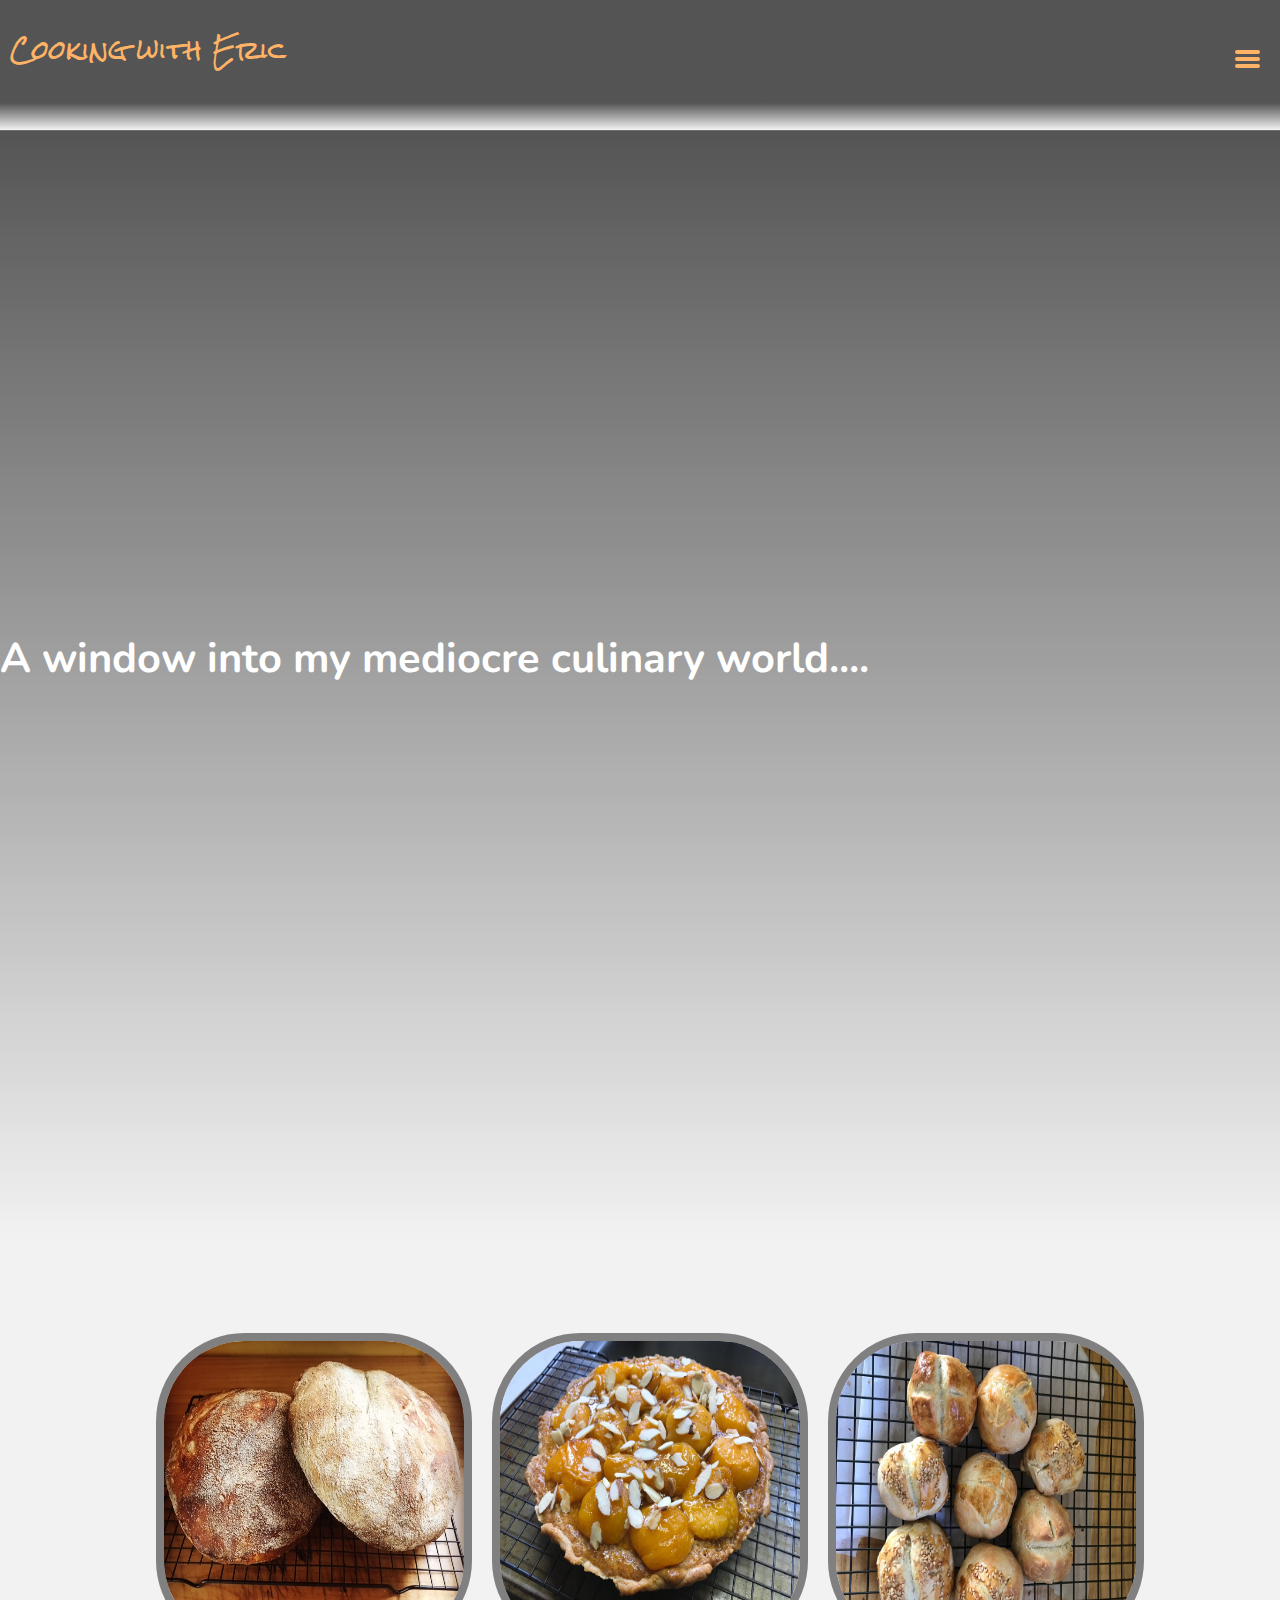
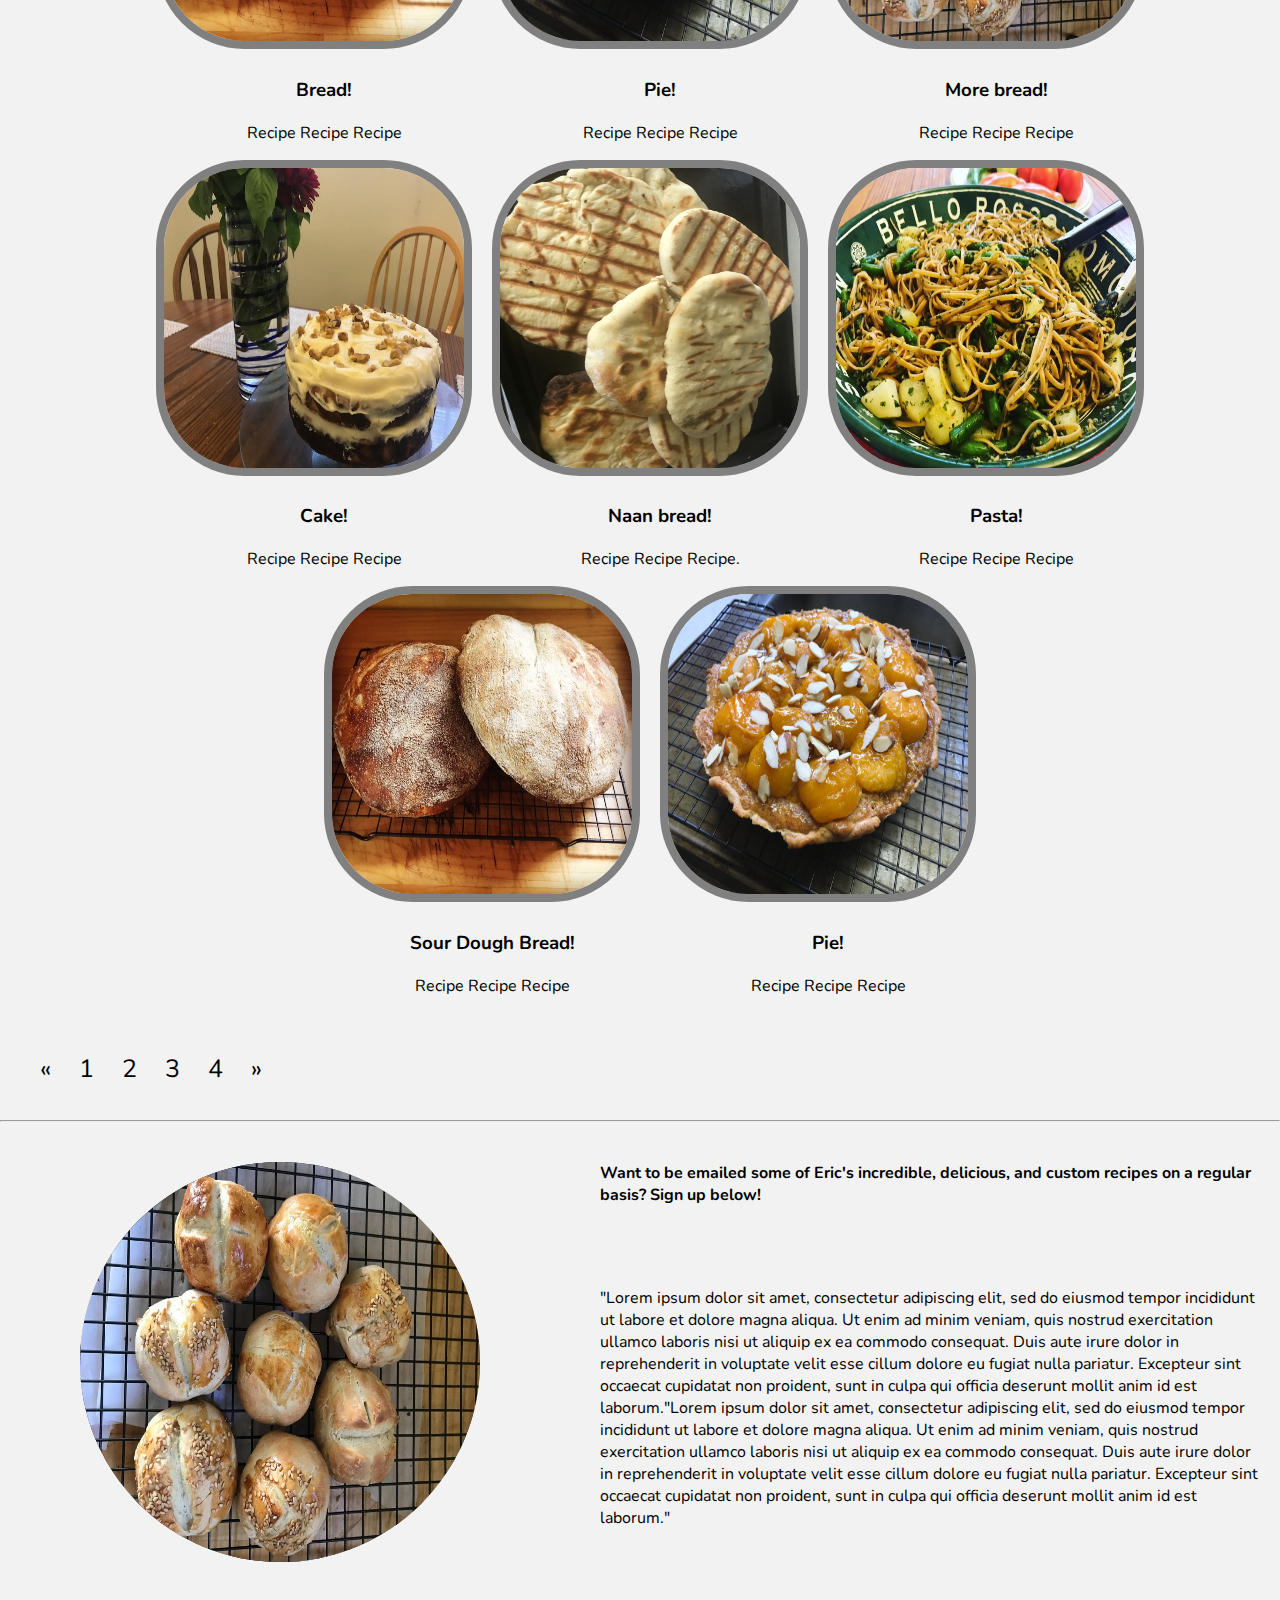
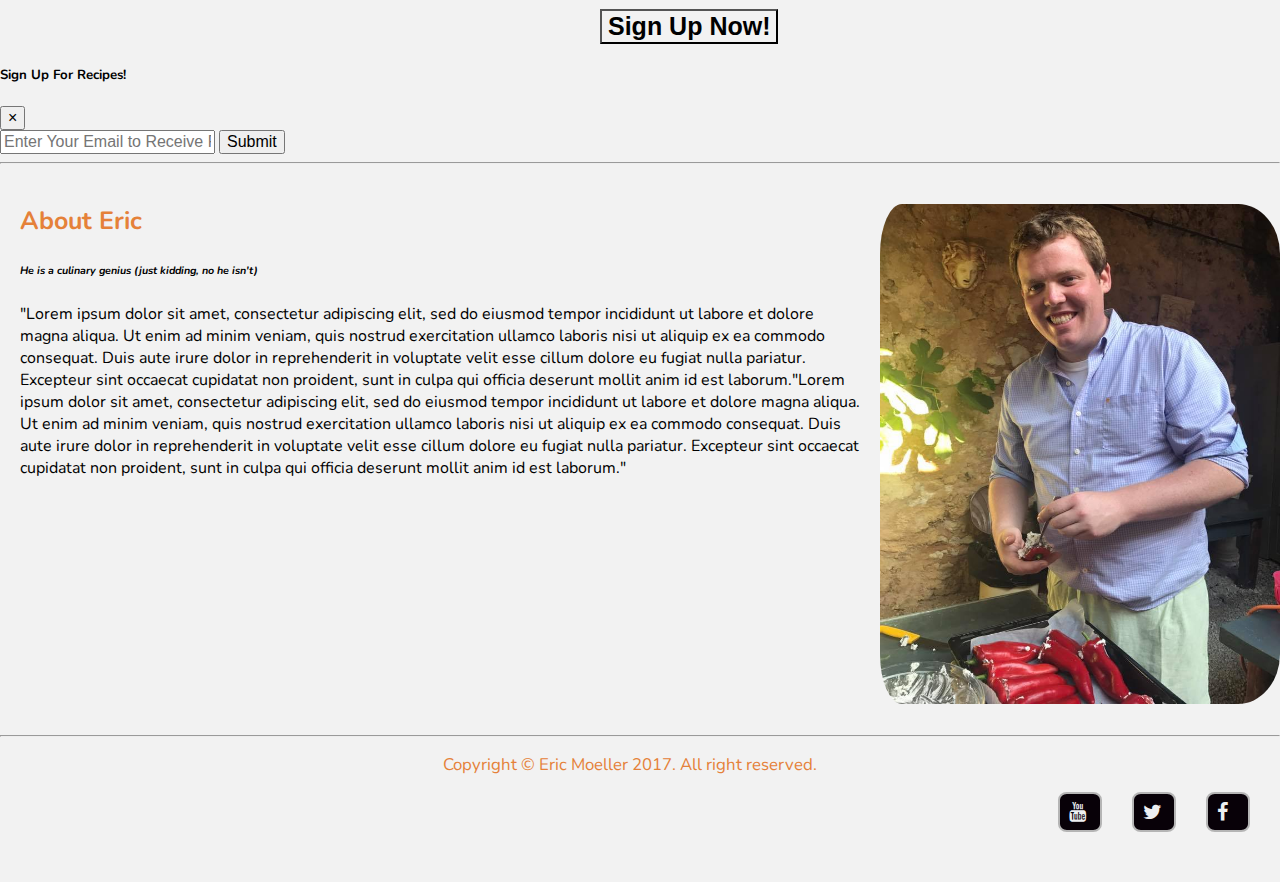
<file: index.html>
<!DOCTYPE html>
<html>
<title>Eric Code Louisville Project</title>

    
    <head>
        <meta charset="utf-8">

        <title>Eric Moeller | Expert Chef</title>
        <link rel="stylesheet" href="normalize.css">
        <link href='http://fonts.googleapis.com/css?family=Nunito' rel='stylesheet' type='text/css'>
        <link href="https://fonts.googleapis.com/css?family=Rock+Salt" rel="stylesheet">
        <link rel="stylesheet" href="https://maxcdn.bootstrapcdn.com/bootstrap/4.0.0-beta/css/bootstrap.min.css" integrity="sha384-/Y6pD6FV/Vv2HJnA6t+vslU6fwYXjCFtcEpHbNJ0lyAFsXTsjBbfaDjzALeQsN6M" crossorigin="anonymous">
        <link rel="stylesheet" href="https://maxcdn.bootstrapcdn.com/font-awesome/4.7.0/css/font-awesome.min.css">
        <link rel="stylesheet" href="stylesheet.css">

    </head>
    
    <body>
        
<!-- Header and nav bar -->

        <header class="main-header">
            
            <div class="title"><a href="#">Cooking with Eric</a></div>


            
            <div class="menu-links">
                <ul class="toggle-menu">
                    <li class="toggle">
                        <span class="toggle-menu-bar"></span>
                        <span class="toggle-menu-bar"></span>
                        <span class="toggle-menu-bar"></span>
                    </li>
                    <li class="content" style="display: none;">
                        <ul>
                          <li><a href="#aboutline">Who Is Eric?</a></li>
                          <li><a href="#recipesline">Recipes!</a></li>
                          <li><a href="#footerline">Contact</a></li>
                        </ul>
                    </li>
                </ul>
            </div>
                            
        </header>
        
<!-- !BACKGROUND IMAGE! -->
        
      <section id="welcome">
        <div class="row fade-up">
          <div class="col d-flex flex-column justify-content-around fade-up">
            <h4 id="welcometext" class="text-center">A window into my mediocre culinary world....</h4>
          </div>
        </div>
      </section>


    <!-- !PAGE CONTENT! -->

     <!--Photo Grid-->
        
        <ul class="container-top" id="images">

                <li>
                <a href="img/sourdough.jpg"><img src="img/sourdough.jpg" alt="bread"></a>
                <h3>Bread!</h3>
                <p>Recipe Recipe Recipe</p>
            </li>
            <li>
                <a href="img/apricot-tart.jpg"><img src="img/apricot-tart.jpg" alt="tart"></a>
                <h3>Pie!</h3>
                <p>Recipe Recipe Recipe</p>
            </li>
            <li>
                <a href="img/brotchen.jpg"><img src="img/brotchen.jpg" alt="bread"></a>
                <h3>More bread!</h3>
                <p>Recipe Recipe Recipe</p>
            </li>
            <li>
                <a href="img/hummingbird-cake.jpg"><img src="img/hummingbird-cake.jpg" alt="cake"></a>
                <h3>Cake!</h3>
                <p>Recipe Recipe Recipe</p>
            </li>
            <li>
                <a href="img/naan.jpg"><img src="img/naan.jpg" alt="naan"></a>
                <h3>Naan bread!</h3>
                <p>Recipe Recipe Recipe.</p>
            </li>
            <li>
                <a href="img/pasta.JPG"><img src="img/pasta.JPG" alt="pasta"></a>
                <h3>Pasta!</h3>
                <p>Recipe Recipe Recipe</p>
            </li>
            <li>
                <a href="img/sourdough.jpg"><img src="img/sourdough.jpg" alt="bread"></a>
                <h3>Sour Dough Bread!</h3>
                <p>Recipe Recipe Recipe</p>
            </li>
            <li>
                <a href="img/apricot-tart.jpg"><img src="img/apricot-tart.jpg" alt="tart"></a>
                <h3>Pie!</h3>
                <p>Recipe Recipe Recipe</p>
            </li>

        </ul>
        


<!--Pagination-->


    <div class="text-center">
        <ul class="page">
            <a href="#">«</a>

            <a href="#">1</a>

            <a href="#">2</a>

            <a href="#">3</a>

            <a href="#">4</a>

            <a href="#">»</a>
        </ul>
    </div>
    
    
        
    <!--Recipes -->
    
    <hr id="recipe_line" >
        
    <div id="rotate">
        <div id="rotating-item-wrapper">
            <img class="rotating-item" src="img/hummingbird-cake.jpg" alt="hummingbird cake" >
            <img class="rotating-item" src="img/apples.JPG" alt="hummingbird cake" >
            <img class="rotating-item" src="img/brotchen.jpg"t="hummingbird cake" >
        </div>
    </div>
    
    <div class="recipes" id="recipesline">
        <h4><b>Want to be emailed some of Eric's incredible, delicious, and custom recipes on a regular basis? Sign up below!</b></h4><br><br>
        <p>"Lorem ipsum dolor sit amet, consectetur adipiscing elit, sed do eiusmod tempor incididunt ut labore et dolore magna aliqua. Ut enim ad minim veniam, quis nostrud exercitation ullamco laboris nisi ut aliquip ex ea commodo consequat. Duis aute irure dolor in reprehenderit in voluptate velit esse cillum dolore eu fugiat nulla pariatur. Excepteur sint occaecat cupidatat non proident, sunt in culpa qui officia deserunt mollit anim id est laborum."Lorem ipsum dolor sit amet, consectetur adipiscing elit, sed do eiusmod tempor incididunt ut labore et dolore magna aliqua. Ut enim ad minim veniam, quis nostrud exercitation ullamco laboris nisi ut aliquip ex ea commodo consequat. Duis aute irure dolor in reprehenderit in voluptate velit esse cillum dolore eu fugiat nulla pariatur. Excepteur sint occaecat cupidatat non proident, sunt in culpa qui officia deserunt mollit anim id est laborum."</p>
    </div>
        
        
    <button type="button" class="btn btn-primary col-lg-12" data-toggle="modal" data-target="#signup">
      Sign Up Now!
    </button>
 

        
<!--=====================================
MODAL
=====================================-->


<div class="modal fade" id="signup" tabindex="-1" role="dialog" aria-labelledby="exampleModalLabel" aria-hidden="true">
  <div class="modal-dialog" role="document">
    <div class="modal-content">
      <div class="modal-header">
        <h5 class="modal-title" id="ModalLabel">Sign Up For Recipes!</h5>
        <button type="button" class="close" data-dismiss="modal" aria-label="Close">
          <span aria-hidden="true">&times;</span>
        </button>
      </div>
    <div id="email" class="col-lg-12 mx-auto">
        <div class="input-group">
            <input type="text" class="form-control" placeholder="Enter Your Email to Receive Recipes!" aria-label="Search for...">
            <span class="input-group-btn">
                <button class="btn btn-secondary" type="button" id="button">Submit</button>
            </span>
        </div>
    </div>
      <div class="modal-footer">
      </div>
    </div>
  </div>
</div>

<!-- About Section --> 

    <hr id="about_line">
    <div class="about">                
        <img src="img/about_eric.jpg" class="eric" alt="Sandwich">
            <div class="about_text">  
                <h3><a id="aboutline">About Eric</a></h3>

                <div>
                    <h6><i>He is a culinary genius (just kidding, no he isn't)</i></h6>
                        <p>"Lorem ipsum dolor sit amet, consectetur adipiscing elit, sed do eiusmod tempor incididunt ut labore et dolore magna aliqua. Ut enim ad minim veniam, quis nostrud exercitation ullamco laboris nisi ut aliquip ex ea commodo consequat. Duis aute irure dolor in reprehenderit in voluptate velit esse cillum dolore eu fugiat nulla pariatur. Excepteur sint occaecat cupidatat non proident, sunt in culpa qui officia deserunt mollit anim id est laborum."Lorem ipsum dolor sit amet, consectetur adipiscing elit, sed do eiusmod tempor incididunt ut labore et dolore magna aliqua. Ut enim ad minim veniam, quis nostrud exercitation ullamco laboris nisi ut aliquip ex ea commodo consequat. Duis aute irure dolor in reprehenderit in voluptate velit esse cillum dolore eu fugiat nulla pariatur. Excepteur sint occaecat cupidatat non proident, sunt in culpa qui officia deserunt mollit anim id est laborum."</p>
                </div>
            </div>
        </div>


<!-- Footer -->
        <hr id="footer_line">
        <footer class="footer">
            <div class="content-wrapper footer-bottom mt-auto">
                <div class="clearfix">
                    <p><a id="footerline"> Copyright © Eric Moeller 2017. All right reserved. </a></p>
                    <div>
                        <ul class="social">
                            <li> <a href="#"> <i class=" fa fa-facebook">   </i> </a> </li>
                            <li> <a href="#"> <i class="fa fa-twitter">   </i> </a> </li>

                            <li> <a href="#"> <i class="fa fa-youtube">   </i> </a> </li>
                        </ul>
                    </div>
                </div>
            </div>
        </footer>


  
        <script src="https://code.jquery.com/jquery-3.2.1.min.js" integrity="sha256-hwg4gsxgFZhOsEEamdOYGBf13FyQuiTwlAQgxVSNgt4=" crossorigin="anonymous"></script>
        <script src="https://cdnjs.cloudflare.com/ajax/libs/popper.js/1.12.3/umd/popper.min.js" integrity="sha384-vFJXuSJphROIrBnz7yo7oB41mKfc8JzQZiCq4NCceLEaO4IHwicKwpJf9c9IpFgh" crossorigin="anonymous"></script>
        <script src="https://maxcdn.bootstrapcdn.com/bootstrap/4.0.0-beta.2/js/bootstrap.min.js" integrity="sha384-alpBpkh1PFOepccYVYDB4do5UnbKysX5WZXm3XxPqe5iKTfUKjNkCk9SaVuEZflJ" crossorigin="anonymous"></script>
        <script src="scripts/parallax.min.js"></script>
        <script src="scripts/script.js"></script>
    </body>
</html>
</file>
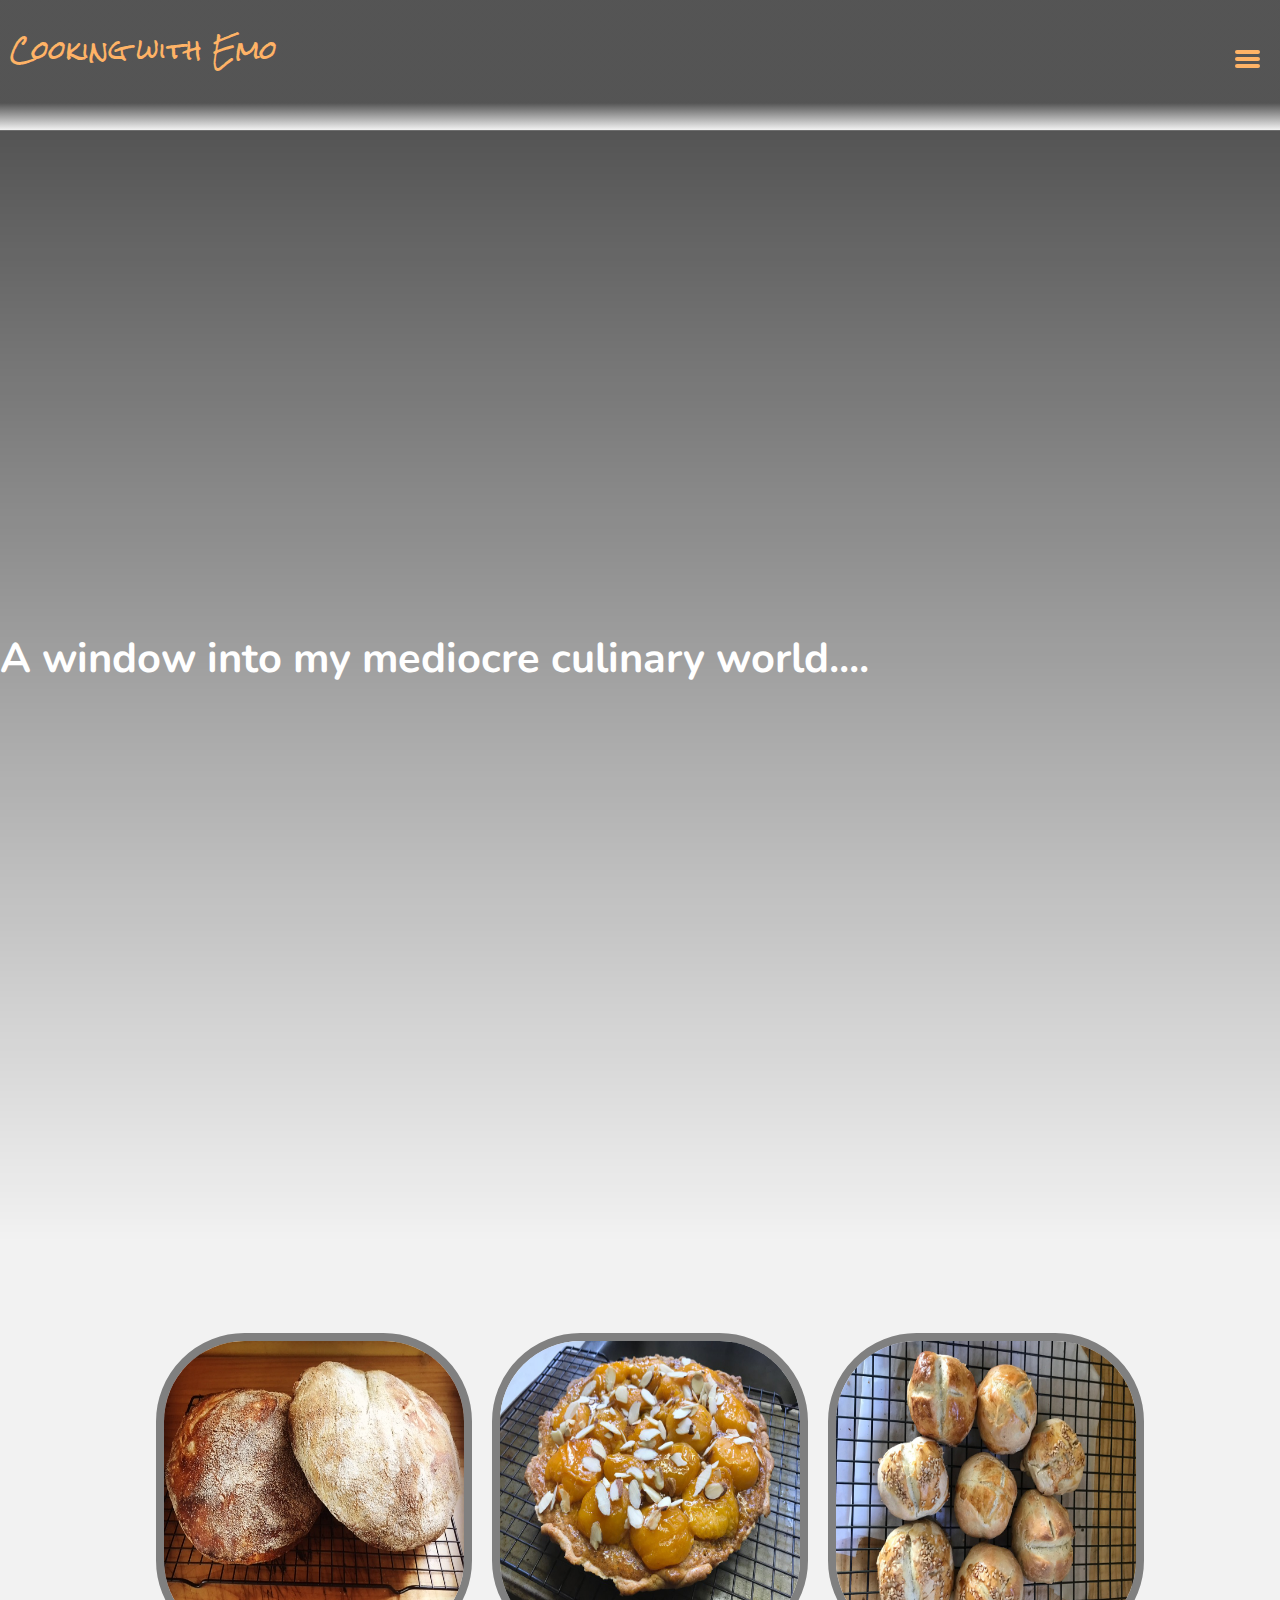
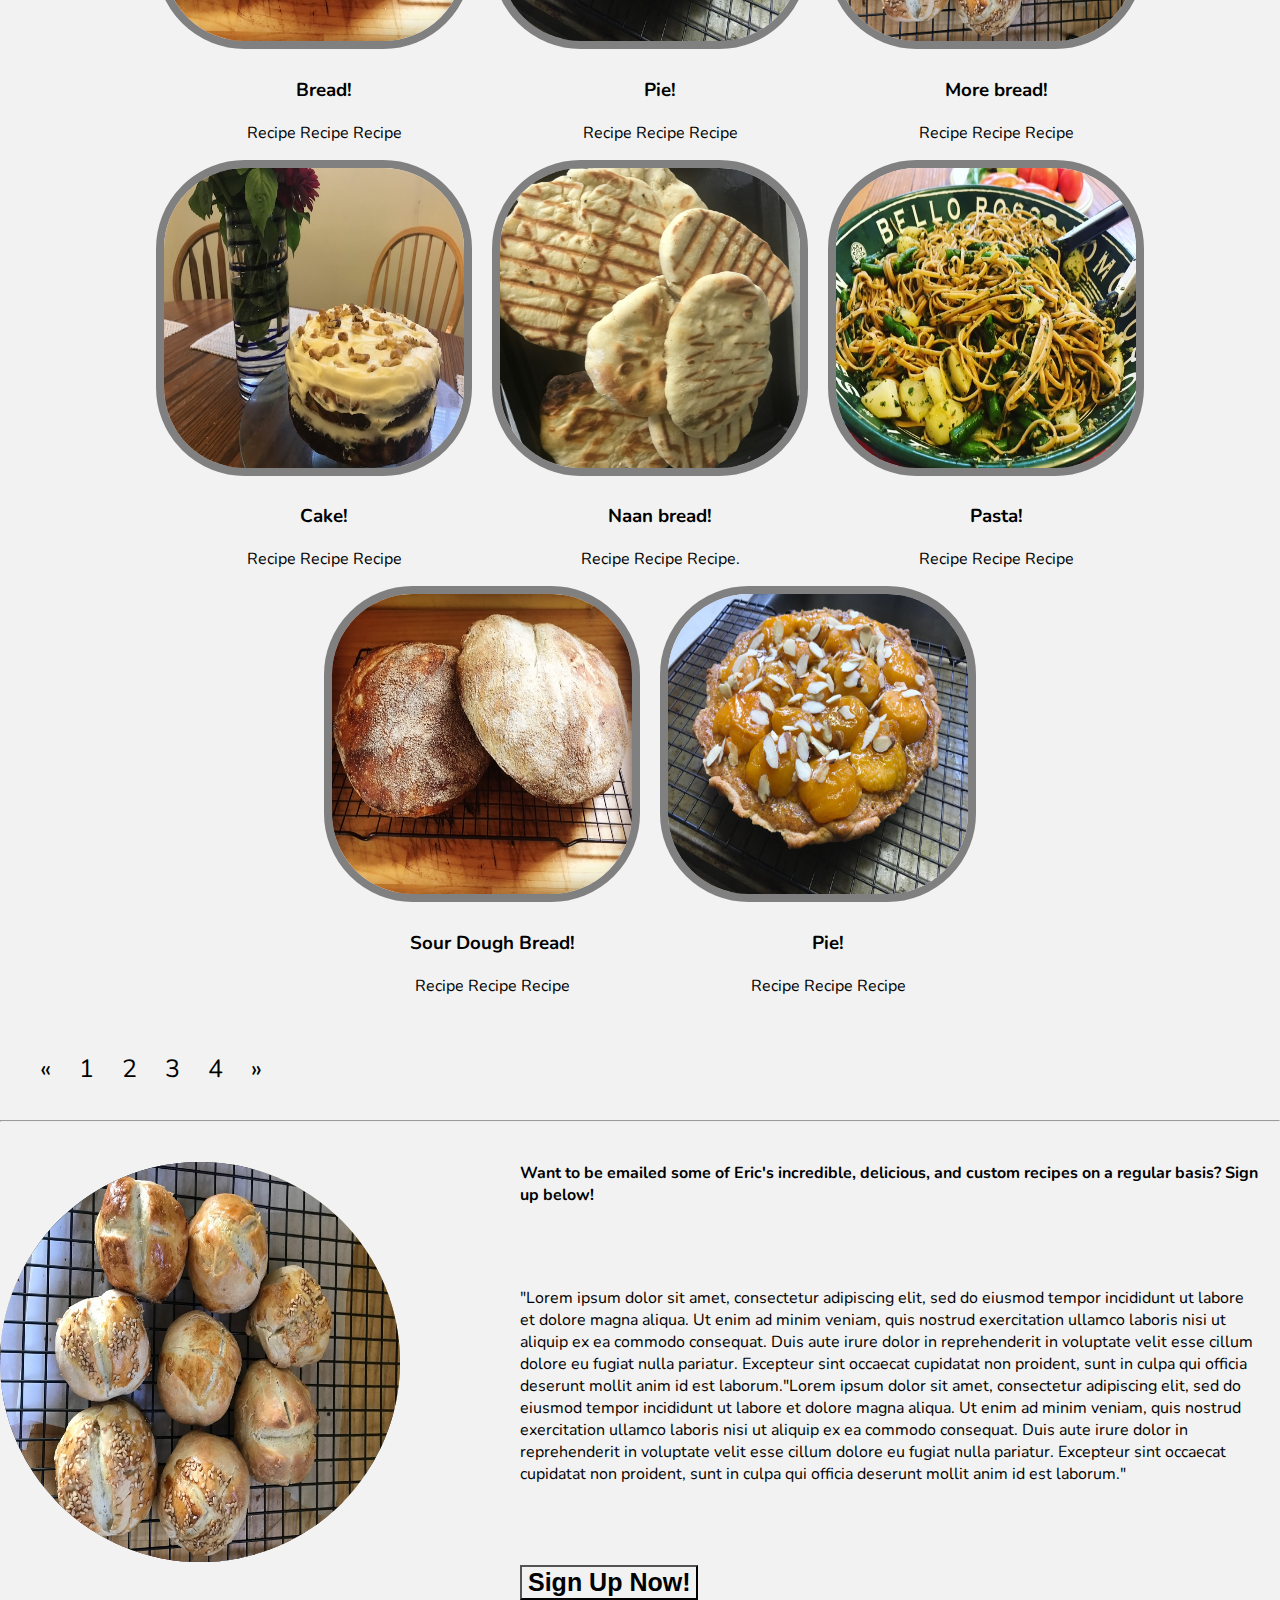
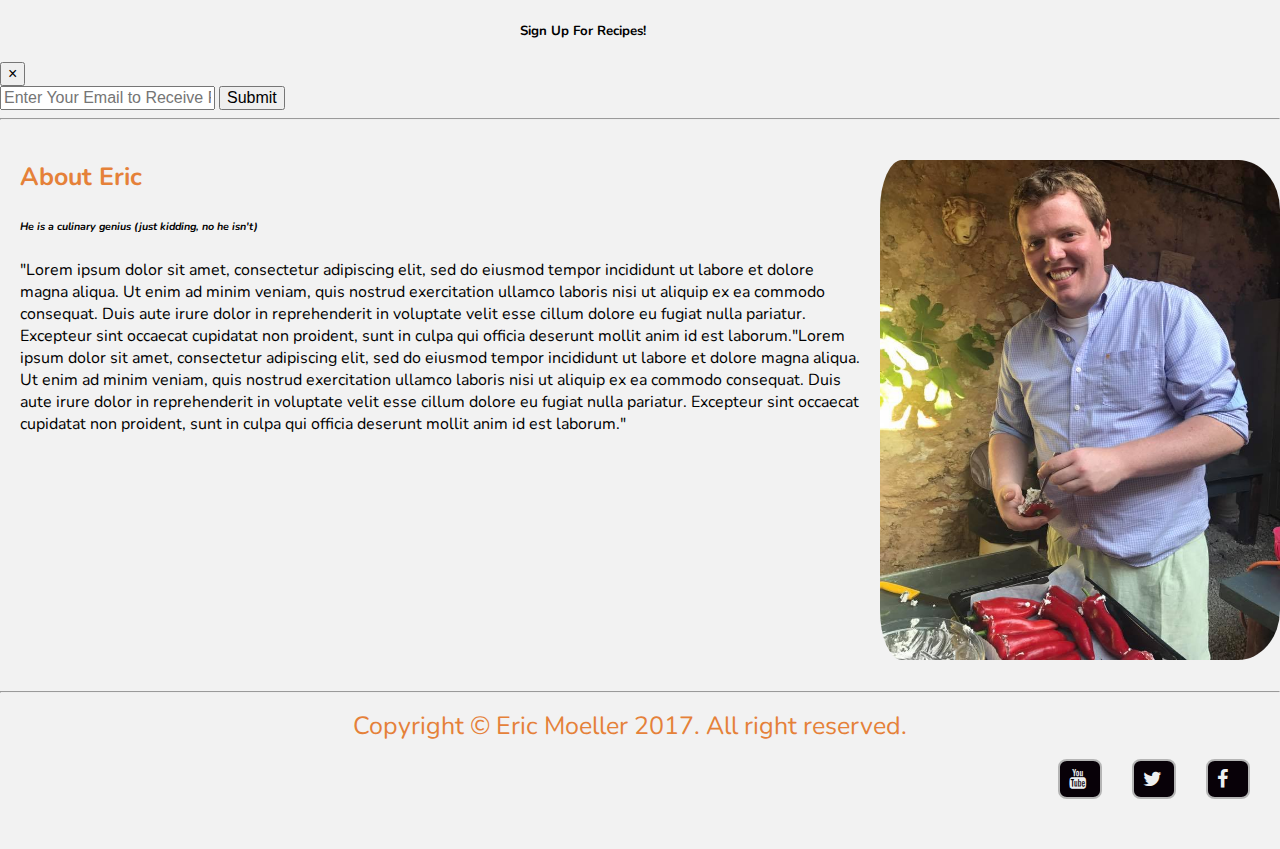
<file: eric_index.html>
<!DOCTYPE html>
<html>
<title>Eric Code Louisville Project</title>

    
    <head>
        <meta charset="utf-8">
        <title>Eric Moeller | Expert Baker</title>
        <link rel="stylesheet" href="eric_normalize.css">
        <link href='http://fonts.googleapis.com/css?family=Nunito' rel='stylesheet' type='text/css'>
        <link href="https://fonts.googleapis.com/css?family=Rock+Salt" rel="stylesheet">
        <link rel="stylesheet" href="https://maxcdn.bootstrapcdn.com/bootstrap/4.0.0-beta/css/bootstrap.min.css" integrity="sha384-/Y6pD6FV/Vv2HJnA6t+vslU6fwYXjCFtcEpHbNJ0lyAFsXTsjBbfaDjzALeQsN6M" crossorigin="anonymous">
        <link rel="stylesheet" href="https://maxcdn.bootstrapcdn.com/font-awesome/4.7.0/css/font-awesome.min.css">
        <link rel="stylesheet" href="eric_stylesheet.css">

    </head>
    
    <body>
        
<!-- Header and nav bar -->

        <header class="main-header">
            
            <div class="title"><a href="#">Cooking with Emo</a></div>


            
            <div class="menu-links">
                <ul class="toggle-menu">
                    <li class="toggle">
                        <span class="toggle-menu-bar"></span>
                        <span class="toggle-menu-bar"></span>
                        <span class="toggle-menu-bar"></span>
                    </li>
                    <li class="content" style="display: none;">
                        <ul>
                          <li><a href="#aboutline">Who Is Eric?</a></li>
                          <li><a href="#recipesline">Recipes!</a></li>
                          <li><a href="#footerline">Contact</a></li>
                        </ul>
                    </li>
                </ul>
            </div>
                            
        </header>
        
<!-- !BACKGROUND IMAGE! -->
        
      <section id="welcome">
        <div class="row fade-up">
          <div class="col d-flex flex-column justify-content-around fade-up">
            <h4 id="welcometext" class="text-center">A window into my mediocre culinary world....</h4>
          </div>
        </div>
      </section>


    <!-- !PAGE CONTENT! -->

     <!--Photo Grid-->
        
        <ul class="container-top" id="images">

                <li>
                <a href="img/sourdough.jpg"><img src="img/sourdough.jpg" alt="bread"></a>
                <h3>Bread!</h3>
                <p>Recipe Recipe Recipe</p>
            </li>
            <li>
                <a href="img/apricot-tart.jpg"><img src="img/apricot-tart.jpg" alt="tart"></a>
                <h3>Pie!</h3>
                <p>Recipe Recipe Recipe</p>
            </li>
            <li>
                <a href="img/brotchen.jpg"><img src="img/brotchen.jpg" alt="bread"></a>
                <h3>More bread!</h3>
                <p>Recipe Recipe Recipe</p>
            </li>
            <li>
                <a href="img/hummingbird-cake.jpg"><img src="img/hummingbird-cake.jpg" alt="cake"></a>
                <h3>Cake!</h3>
                <p>Recipe Recipe Recipe</p>
            </li>
            <li>
                <a href="img/naan.jpg"><img src="img/naan.jpg" alt="naan"></a>
                <h3>Naan bread!</h3>
                <p>Recipe Recipe Recipe.</p>
            </li>
            <li>
                <a href="img/pasta.JPG"><img src="img/pasta.JPG" alt="pasta"></a>
                <h3>Pasta!</h3>
                <p>Recipe Recipe Recipe</p>
            </li>
            <li>
                <a href="img/sourdough.jpg"><img src="img/sourdough.jpg" alt="bread"></a>
                <h3>Sour Dough Bread!</h3>
                <p>Recipe Recipe Recipe</p>
            </li>
            <li>
                <a href="img/apricot-tart.jpg"><img src="img/apricot-tart.jpg" alt="tart"></a>
                <h3>Pie!</h3>
                <p>Recipe Recipe Recipe</p>
            </li>

        </ul>
        


<!--Pagination-->


    <div class="text-center">
        <ul class="page">
            <a href="#">«</a>

            <a href="#">1</a>

            <a href="#">2</a>

            <a href="#">3</a>

            <a href="#">4</a>

            <a href="#">»</a>
        </ul>
    </div>
    
    
        
    <!--Recipes -->
    
    <hr id="recipe_line" >
        
    <div id="rotate">
        <div id="rotating-item-wrapper">
            <img class="rotating-item" src="img/hummingbird-cake.jpg" alt="hummingbird cake" >
            <img class="rotating-item" src="img/apples.JPG" alt="hummingbird cake" >
            <img class="rotating-item" src="img/brotchen.jpg"t="hummingbird cake" >
        </div>
    </div>
    
    <div class="recipes" id="recipesline">
        <h4><b>Want to be emailed some of Eric's incredible, delicious, and custom recipes on a regular basis? Sign up below!</b></h4><br><br>
        <p>"Lorem ipsum dolor sit amet, consectetur adipiscing elit, sed do eiusmod tempor incididunt ut labore et dolore magna aliqua. Ut enim ad minim veniam, quis nostrud exercitation ullamco laboris nisi ut aliquip ex ea commodo consequat. Duis aute irure dolor in reprehenderit in voluptate velit esse cillum dolore eu fugiat nulla pariatur. Excepteur sint occaecat cupidatat non proident, sunt in culpa qui officia deserunt mollit anim id est laborum."Lorem ipsum dolor sit amet, consectetur adipiscing elit, sed do eiusmod tempor incididunt ut labore et dolore magna aliqua. Ut enim ad minim veniam, quis nostrud exercitation ullamco laboris nisi ut aliquip ex ea commodo consequat. Duis aute irure dolor in reprehenderit in voluptate velit esse cillum dolore eu fugiat nulla pariatur. Excepteur sint occaecat cupidatat non proident, sunt in culpa qui officia deserunt mollit anim id est laborum."</p>
    </div>
        
        
    <button type="button" class="btn btn-primary col-lg-12" data-toggle="modal" data-target="#signup">
      Sign Up Now!
    </button>
 

        
<!--=====================================
MODAL
=====================================-->


<div class="modal fade" id="signup" tabindex="-1" role="dialog" aria-labelledby="exampleModalLabel" aria-hidden="true">
  <div class="modal-dialog" role="document">
    <div class="modal-content">
      <div class="modal-header">
        <h5 class="modal-title" id="ModalLabel">Sign Up For Recipes!</h5>
        <button type="button" class="close" data-dismiss="modal" aria-label="Close">
          <span aria-hidden="true">&times;</span>
        </button>
      </div>
    <div id="email" class="col-lg-12 mx-auto">
        <div class="input-group">
            <input type="text" class="form-control" placeholder="Enter Your Email to Receive Recipes!" aria-label="Search for...">
            <span class="input-group-btn">
                <button class="btn btn-secondary" type="button" id="button">Submit</button>
            </span>
        </div>
    </div>
      <div class="modal-footer">
      </div>
    </div>
  </div>
</div>

<!-- About Section --> 

    <hr id="about_line">
    <div class="about">                
        <img src="img/about_eric.jpg" class="eric" alt="Sandwich">
            <div class="about_text">  
                <h3><a id="aboutline">About Eric</a></h3>

                <div>
                    <h6><i>He is a culinary genius (just kidding, no he isn't)</i></h6>
                        <p>"Lorem ipsum dolor sit amet, consectetur adipiscing elit, sed do eiusmod tempor incididunt ut labore et dolore magna aliqua. Ut enim ad minim veniam, quis nostrud exercitation ullamco laboris nisi ut aliquip ex ea commodo consequat. Duis aute irure dolor in reprehenderit in voluptate velit esse cillum dolore eu fugiat nulla pariatur. Excepteur sint occaecat cupidatat non proident, sunt in culpa qui officia deserunt mollit anim id est laborum."Lorem ipsum dolor sit amet, consectetur adipiscing elit, sed do eiusmod tempor incididunt ut labore et dolore magna aliqua. Ut enim ad minim veniam, quis nostrud exercitation ullamco laboris nisi ut aliquip ex ea commodo consequat. Duis aute irure dolor in reprehenderit in voluptate velit esse cillum dolore eu fugiat nulla pariatur. Excepteur sint occaecat cupidatat non proident, sunt in culpa qui officia deserunt mollit anim id est laborum."</p>
                </div>
            </div>
        </div>


<!-- Footer -->
        <hr id="footer_line">
        <footer class="footer">
            <div class="content-wrapper footer-bottom mt-auto">
                <div class="clearfix">
                    <p><a id="footerline"> Copyright © Eric Moeller 2017. All right reserved. </a></p>
                    <div>
                        <ul class="social">
                            <li> <a href="#"> <i class=" fa fa-facebook">   </i> </a> </li>
                            <li> <a href="#"> <i class="fa fa-twitter">   </i> </a> </li>

                            <li> <a href="#"> <i class="fa fa-youtube">   </i> </a> </li>
                        </ul>
                    </div>
                </div>
            </div>
        </footer>


  
        <script src="https://code.jquery.com/jquery-3.2.1.min.js" integrity="sha256-hwg4gsxgFZhOsEEamdOYGBf13FyQuiTwlAQgxVSNgt4=" crossorigin="anonymous"></script>
        <script src="https://cdnjs.cloudflare.com/ajax/libs/popper.js/1.12.3/umd/popper.min.js" integrity="sha384-vFJXuSJphROIrBnz7yo7oB41mKfc8JzQZiCq4NCceLEaO4IHwicKwpJf9c9IpFgh" crossorigin="anonymous"></script>
        <script src="https://maxcdn.bootstrapcdn.com/bootstrap/4.0.0-beta.2/js/bootstrap.min.js" integrity="sha384-alpBpkh1PFOepccYVYDB4do5UnbKysX5WZXm3XxPqe5iKTfUKjNkCk9SaVuEZflJ" crossorigin="anonymous"></script>
        <script src="scripts.js/parallax.min.js"></script>
        <script src="scripts.js/script.js"></script>
    </body>
</html>
</file>
<file: stylesheet.css>
/*Body*/

body {
    font-family: 'Nunito', sans-serif;
    color: #black;
    background-color: #f2f2f2;
    background-image: url("https://www.transparenttextures.com/patterns/60-lines.png");
}


/*Header*/

header {
  background: linear-gradient(rgba(0,0,0,0.65) 85%, #f2f2f2);

}

.main-header {
    display: flex;
    flex-direction: column;
    align-items: center;
    height: 15em;
    padding-top: 30px;
	}
    
.toggle-menu {
    display: flex;
    padding-top: 15px;
    float: right; 
    }
    
    .headline {
        padding-top: 10px;
    }


.title {
    font-family: "Rock Salt";
    margin-left: 10px;
}

.title a {
    color: #ffb366;
    margin-top: 60px;
}

.title a:hover {
   text-decoration: none;
}

.title:hover {
    text-decoration: none;
}

.headline {
    font-size: 20px;
    font-style: italic;
    color: white;
}

.menu-links {
  float: right;  
  padding-right: 20px;
}


.toggle-menu li {
	display: block;
	float: left;
	list-style-type: none;
	text-align: left;
}

.content a {
    color: #ffb366;
}

.content a:hover {
    text-decoration: none;
}

.toggle {
  padding-top: 5px;
  cursor: pointer;
}


.toggle-menu-bar {
	display: block;
	width: 25px;
	height: 4px;
	background-color: #ffb366;
	border-radius: 3px;
	margin: 0 auto 3px;
    transition: background-color 0.2s;
}

a {
  font-size: 25px;
  text-decoration: none;
  color: #e58139;
  padding-right: 20px;
  transition: color 0.2s;
}


#welcome {
  display: flex;
  flex-direction: column;
  justify-content: space-around;

  background:  linear-gradient(to bottom, rgba(0,0,0,0.65) 0%, rgba(0,0,0,0) 100%);
  background-position: center;
  padding-bottom: 500px;
}

#welcometext {
  color: white;
  font-weight: bold;
   margin-top: 500px; 
  font-size: 2.6em;
}


/* Photo Grid */

.container-top {

    display: flex;
    flex-direction: row;
    justify-content: center;
    flex-wrap: wrap;
    list-style: none;
    text-align: center;
    padding-top: 75px;

}

.container-top img, .container-bottom img {
    height: 300px;
    width: 300px; 
    border-radius: 28%;
    border: 8px solid grey;
    
}

/*Pagination*/

.page {
    font-size: 2em;
}

.page a {
    text-decoration: none;
    color: black;
}

.page a:hover {
    background-color: white;
    text-decoration: none;
}


/* Recipes Section */

#rotate {
    float: left;
    padding-right: 20px;
    padding-left: 80px;
    
}

#rotating-item-wrapper {
    position: relative;
    width: 500px;
    height: 500px;
    justify-content: center;
    
}
.rotating-item {
    position: absolute;
    width: 400px;
    height: 400px;
    border-radius: 70%;
    text-align: center;
}

.recipes {
    padding: 0 20px 4em 20px;
    clear: right;
}

#recipe_line {
    margin-bottom: 40px;
}

/*About Section*/

.about {
    padding-bottom: 5em;
}

#about_line {
    margin-bottom: 40px;
}

.about_text {
    padding-left: 20px;
    clear: left;
}

.eric {
    height: 500px;
    width: 400px;
    float: right;
    padding-left: 20px;
    border-radius: 10%;
}

/*Footer*/

.social {
    list-style: none;
}

.social li {
	background-color: #080108;
	border: 2px solid #B5B5B5;
	border-radius: 20%;
	float: right;
	height: 36px;
	line-height: 35px;
	margin: 0 30px 0 0;
	text-align: center;
	width: 40px;
	transition: all 0.5s ease 0s;
    list-style: none;

}
.social li:hover {
	transform: scale(1.75);
    border: 2px solid #2c3e50;
    background: #2c3e50;
}

.social li a {
	color: #EDEFF1;
}

.social li a i {
	font-size: 20px;
	margin: 0 0 0 9px;
	color: #EDEFF1;
}

#footer_line{
    clear: both;
    margin-top: 10em;
}

.footer {
   left: 0;
   bottom: 0;
   width: 100%;
   color: black;
   text-align: center;
   padding-bottom: 2em;
   clear: both;
 }

#footerline {
    font-size: 1.05em;
}

#background {
  background:rgba(0,0,0,0.7);
  width:100%;
  height:100%;
  position:absolute;
  top:0;
  left:0;
  display:none;
  text-align:center;
  margin-top: 90%;
}

#background img {
 margin-top: 10%; 
}

#background p {
 color:white; 
}

.btn-primary,
.btn-primary:hover {
    background-color: #f2f2f2;
    background-image: url("https://www.transparenttextures.com/patterns/60-lines.png");
    color: black;
    font-weight: 200;
    font-weight: 600;
    font-size: 25px;
}



/*Media queries*/


@media (min-width: 440px) {

	.main-header,
    .toggle-menu {
		display: flex;
	}
	.main-header {
		flex-direction: column;
		align-items: center;
        height: 10em;
        padding-top: 20px;
	}
    
    .toggle-menu {
        padding-top: 15px;
    }
    
    .headline {
        padding-top: 10px;
    }

}

@media (min-width: 660px) {

	.main-header {
		flex-direction: row;
		justify-content: space-between;
        margin-top: -50px;
	}

  }
</file>
<file: eric_stylesheet.css>
/*Body*/

body {
    font-family: 'Nunito', sans-serif;
    color: #black;
    background-color: #f2f2f2;
    background-image: url("https://www.transparenttextures.com/patterns/60-lines.png");
}


/*Header*/

header {
  background: linear-gradient(rgba(0,0,0,0.65) 85%, #f2f2f2);
}

.title {
    font-family: "Rock Salt";
    margin-left: 10px;
}

.title a {
    color: #ffb366;
}

.title a:hover {
   text-decoration: none;
}

.title:hover {
    text-decoration: none;
}

.headline {
    font-size: 20px;
    font-style: italic;
    color: white;
}

.menu-links {
  float: right;  
  padding-right: 20px;
}

.toggle-menu {
  float: right; 
}

.toggle-menu li {
	display: block;
	float: left;
	list-style-type: none;
	text-align: left;
}

.content a {
    color: #ffb366;
}

.content a:hover {
    text-decoration: none;
}

.toggle {
  padding-top: 5px;
  cursor: pointer;
}


.toggle-menu-bar {
	display: block;
	width: 25px;
	height: 4px;
	background-color: #ffb366;
	border-radius: 3px;
	margin: 0 auto 3px;
    transition: background-color 0.2s;
}

a {
  font-size: 25px;
  text-decoration: none;
  color: #e58139;
  padding-right: 20px;
  transition: color 0.2s;
}


#welcome {
  display: flex;
  flex-direction: column;
  justify-content: space-around;

  background:  linear-gradient(to bottom, rgba(0,0,0,0.65) 0%, rgba(0,0,0,0) 100%);
  background-position: center;
  padding-bottom: 500px;
}

#welcometext {
  color: white;
  font-weight: bold;
   margin-top: 500px; 
  font-size: 2.6em;
}


/* Photo Grid */

.container-top {

    display: flex;
    flex-direction: row;
    justify-content: center;
    flex-wrap: wrap;
    list-style: none;
    text-align: center;
    padding-top: 75px;

}

.container-top img, .container-bottom img {
    height: 300px;
    width: 300px; 
    border-radius: 28%;
    border: 8px solid grey;
    
}

/*Pagination*/

.page {
    font-size: 2em;
}

.page a {
    text-decoration: none;
    color: black;
}

.page a:hover {
    background-color: white;
    text-decoration: none;
}


/* Recipes Section */

#rotate {
    float: left;
    padding-right: 20px;
}

#rotating-item-wrapper {
    position: relative;
    width: 500px;
    height: 500px;
    
}
.rotating-item {
    position: absolute;
    width: 400px;
    height: 400px;
    border-radius: 70%;
}

.recipes {
    padding: 0 20px 4em 20px;
    clear: right;
}

#recipe_line {
    margin-bottom: 40px;
}

/*About Section*/

.about {
    padding-bottom: 5em;
}

#about_line {
    margin-bottom: 40px;
}

.about_text {
    padding-left: 20px;
    clear: left;
}

.eric {
    height: 500px;
    width: 400px;
    float: right;
    padding-left: 20px;
    border-radius: 10%;
}

/*Footer*/

.social {
    list-style: none;
}

.social li {
	background-color: #080108;
	border: 2px solid #B5B5B5;
	border-radius: 20%;
	float: right;
	height: 36px;
	line-height: 35px;
	margin: 0 30px 0 0;
	text-align: center;
	width: 40px;
	transition: all 0.5s ease 0s;
    list-style: none;

}
.social li:hover {
	transform: scale(1.75);
    border: 2px solid #2c3e50;
    background: #2c3e50;
}

.social li a {
	color: #EDEFF1;
}

.social li a i {
	font-size: 20px;
	margin: 0 0 0 9px;
	color: #EDEFF1;
}

#footer_line{
    clear: both;
    margin-top: 10em;
}

.footer {
   left: 0;
   bottom: 0;
   width: 100%;
   color: black;
   text-align: center;
   padding-bottom: 2em;
   clear: both;
 }

.copyright {
    font-size: 
}

#background {
  background:rgba(0,0,0,0.7);
  width:100%;
  height:100%;
  position:absolute;
  top:0;
  left:0;
  display:none;
  text-align:center;
  margin-top: 90%;
}

#background img {
 margin-top: 10%; 
}

#background p {
 color:white; 
}

.btn-primary,
.btn-primary:hover {
    background-color: #f2f2f2;
    background-image: url("https://www.transparenttextures.com/patterns/60-lines.png");
    color: black;
    font-weight: 200;
    font-weight: 600;
    font-size: 25px;
}



/*Media queries*/

@media (min-width: 200px) {

	.main-header,
    .toggle-menu {
		display: flex;
	}
	.main-header {
		flex-direction: column;
		align-items: center;
        height: 10em;
        padding-top: 20px;
	}
    
    .toggle-menu {
        padding-top: 15px;
    }
    
    .headline {
        padding-top: 10px;
    }

}

@media (min-width: 1025px) {

	.main-header {
		flex-direction: row;
		justify-content: space-between;
        margin-top: -50px;
	}

  }
</file>
